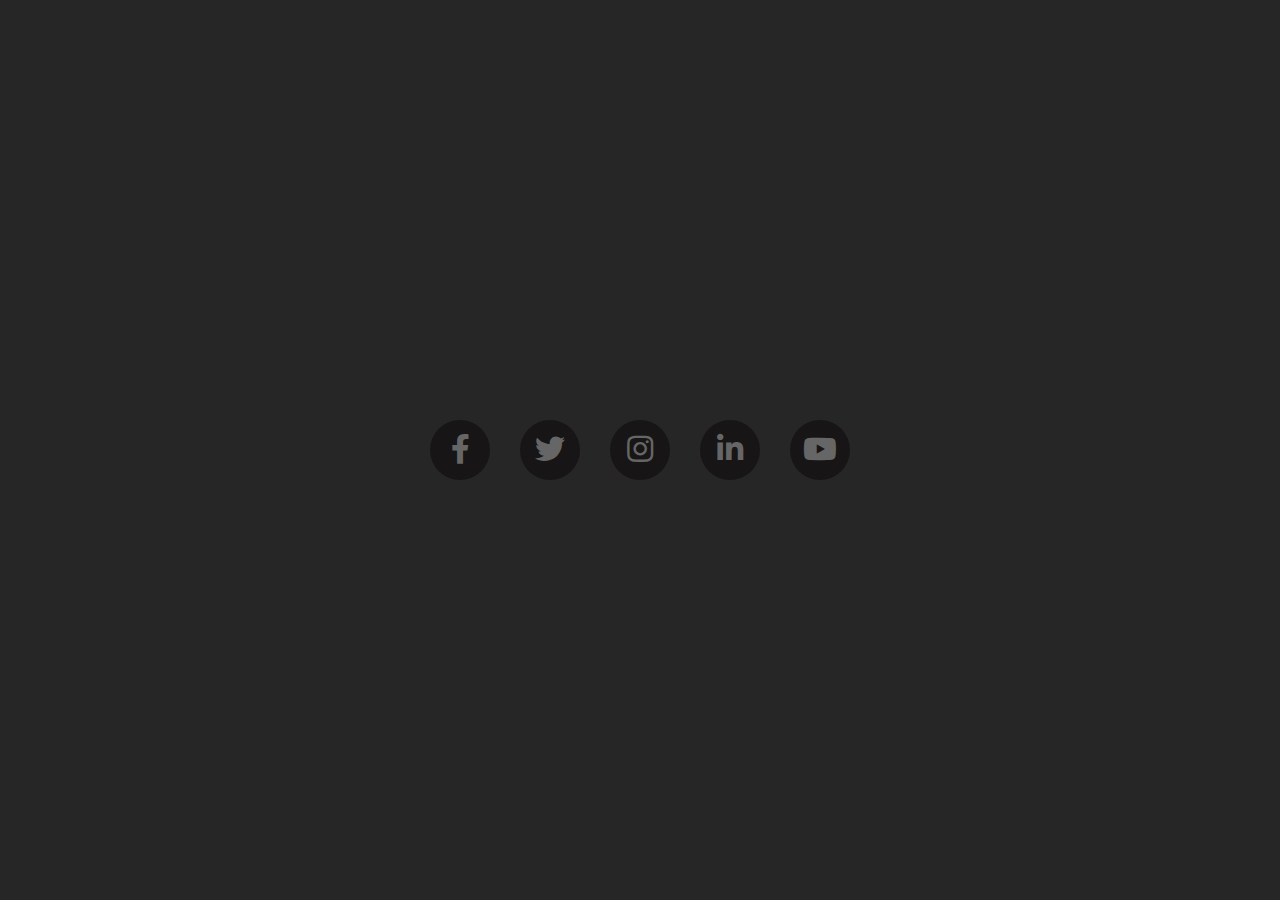
<file: Glowing Social Media Buttons/index.html>
<!DOCTYPE html>
<html lang="en" dir="ltr">

    <head>
        <meta charset="utf-8">
        <title>Glowing Social Icons</title>
        <link rel="stylesheet" href="style.css">
        <link rel="stylesheet" href="https://cdnjs.cloudflare.com/ajax/libs/font-awesome/5.14.0/css/all.min.css">
    </head>

    <body>
        <ul>
            <li><i class="fab fa-facebook-f"></i></li>
            <li><i class="fab fa-twitter"></i></li>
            <li><i class="fab fa-instagram"></i></li>
            <li><i class="fab fa-linkedin-in"></i></li>
            <li><i class="fab fa-youtube"></i></li>
        </ul>
    </body>

</html>
</file>
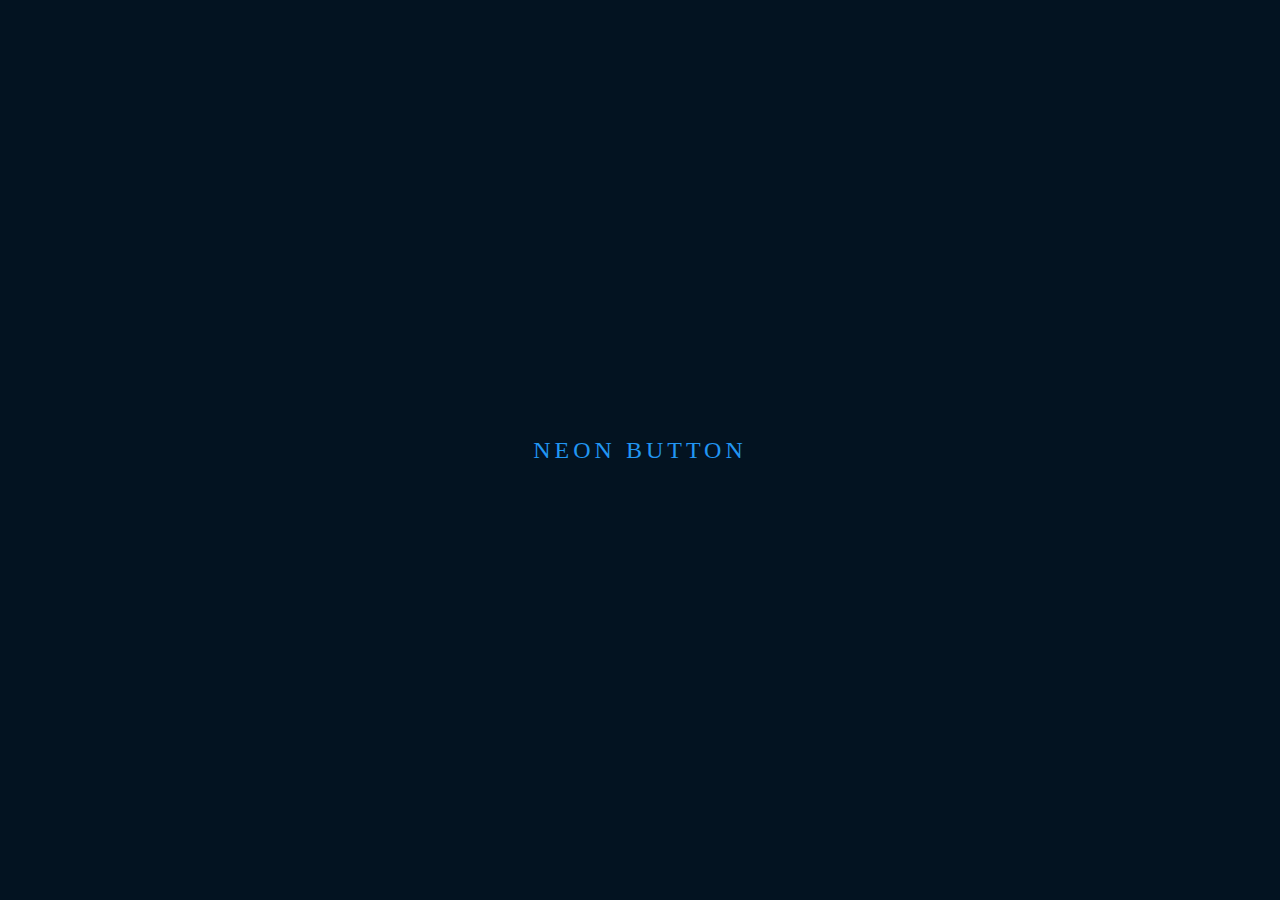
<file: Neon Light Button/index.html>
<!DOCTYPE html>
<html lang="en-US">
    <head>
        <title>Neon Light</title>
        <link rel="stylesheet" href="style.css">
    </head>
    <body>
        <a href="#">
            <span></span>
            <span></span>
            <span></span>
            <span></span>
            Neon Button
        </a>
        
    </body>
</html>
</file>
<file: Glowing Social Media Buttons/style.css>
@charset "UTF-8";

* {
    margin: 0;
    padding: 0;
    list-style: none;
}

body {
    display: flex;
    height: 100vh;
    text-align: center;
    align-items: center;
    justify-content: center;
    background: #262626;
}

ul {
    display: flex;
}

ul li {
    position: relative;
    display: block;
    color: #666;
    font-size: 30px;
    height: 60px;
    width: 60px;
    background: #171515;
    line-height: 60px;
    border-radius: 50%;
    margin: 0 15px;
    cursor: pointer;
    transition: .5s;
}

ul li:before {
    position: absolute;
    content: '';
    top: 0;
    left: 0;
    height: inherit;
    width: inherit;
    /* background: #d35400; */
    border-radius: 50%;
    transform: scale(.9);
    z-index: -1;
    transition: .5s;
}

ul li:nth-child(1):before {
    background: #4267B2;
}

ul li:nth-child(2):before {
    background: #1DA1F2;
}

ul li:nth-child(3):before {
    background: #E1306C;
}

ul li:nth-child(4):before {
    background: #2867B2;
}

ul li:nth-child(5):before {
    background: #ff0000;
}

ul li:hover:before {
    filter: blur(3px);
    transform: scale(1.2);
    /* box-shadow: 0 0 15px #d35400; */
}

ul li:nth-child(1):hover:before {
    box-shadow: 0 0 15px #4267B2;
}

ul li:nth-child(2):hover:before {
    box-shadow: 0 0 15px #1DA1F2;
}

ul li:nth-child(3):hover:before {
    box-shadow: 0 0 15px #E1306C;
}

ul li:nth-child(4):hover:before {
    box-shadow: 0 0 15px #2867B2;
}

ul li:nth-child(5):hover:before {
    box-shadow: 0 0 15px #ff0000;
}

ul li:nth-child(1):hover {
    color: #456cba;
    box-shadow: 0 0 15px #4267B2;
    text-shadow: 0 0 15px #4267B2;
}

ul li:nth-child(2):hover {
    color: #26a4f2;
    box-shadow: 0 0 15px #1DA1F2;
    text-shadow: 0 0 15px #1DA1F2;
}

ul li:nth-child(3):hover {
    color: #e23670;
    box-shadow: 0 0 15px #E1306C;
    text-shadow: 0 0 15px #E1306C;
}

ul li:nth-child(4):hover {
    color: #2a6cbb;
    box-shadow: 0 0 15px #2867B2;
    text-shadow: 0 0 15px #2867B2;
}

ul li:nth-child(5):hover {
    color: #ff1a1a;
    box-shadow: 0 0 15px #ff0000;
    text-shadow: 0 0 15px #ff0000;
}
</file>
<file: Neon Light Button/style.css>
@charset "UTF-8";
body{
    margin: 0;
    padding: 0;
    display: flex;
    justify-content: center;
    align-items: center;
    min-height: 100vh;
    background: #031321;
    font-family: consolas;
}
a{
    position: relative;
    display: inline-block;
    padding:  15px 30px;
    color: #2196f3;
    text-transform: uppercase;
    letter-spacing: 4px;
    text-decoration: none;
    font-size: 24px;
    overflow: hidden;
    transition: 0.2s;
}

a:hover{
    color: #255784;
    background: #2196f3;
    box-shadow: 0 0 10px #2196f3,0 0 40px #2196f3,0 0 80px #2196f3;
    transition-delay: 1s;
}

a span{
    position: absolute;
    display: block;
}
a span:nth-child(1){
    top: 0;
    left: -100%;
    width: 100%;
    height: 2px;
    background: linear-gradient(90deg,transparent,#2196f3);
}
a:hover span:nth-child(1){
    left: 100%;
    transition: 1s;
}
a span:nth-child(3){
    bottom: 0;
    right: -100%;
    width: 100%;
    height: 2px;
    background: linear-gradient(270deg,transparent,#2196f3);
}
a:hover span:nth-child(3){
    right: 100%;
    transition: 1s;
    transition-delay: 0.5s;
}
a span:nth-child(2){
    top: -100%;
    right: 0;
    width: 2px;
    height: 100%;
    background: linear-gradient(180deg,transparent,#2196f3);
}
a:hover span:nth-child(2){
    top: 100%;
    transition: 1s;
    transition-delay: 0.25s;
}
a span:nth-child(4){
    bottom: -100%;
    left: 0;
    width: 2px;
    height: 100%;
    background: linear-gradient(360deg,transparent,#2196f3);
}
a:hover span:nth-child(4){
    bottom: 0;
    transition: 1s;
    transition-delay: 0.75s;
}
</file>
